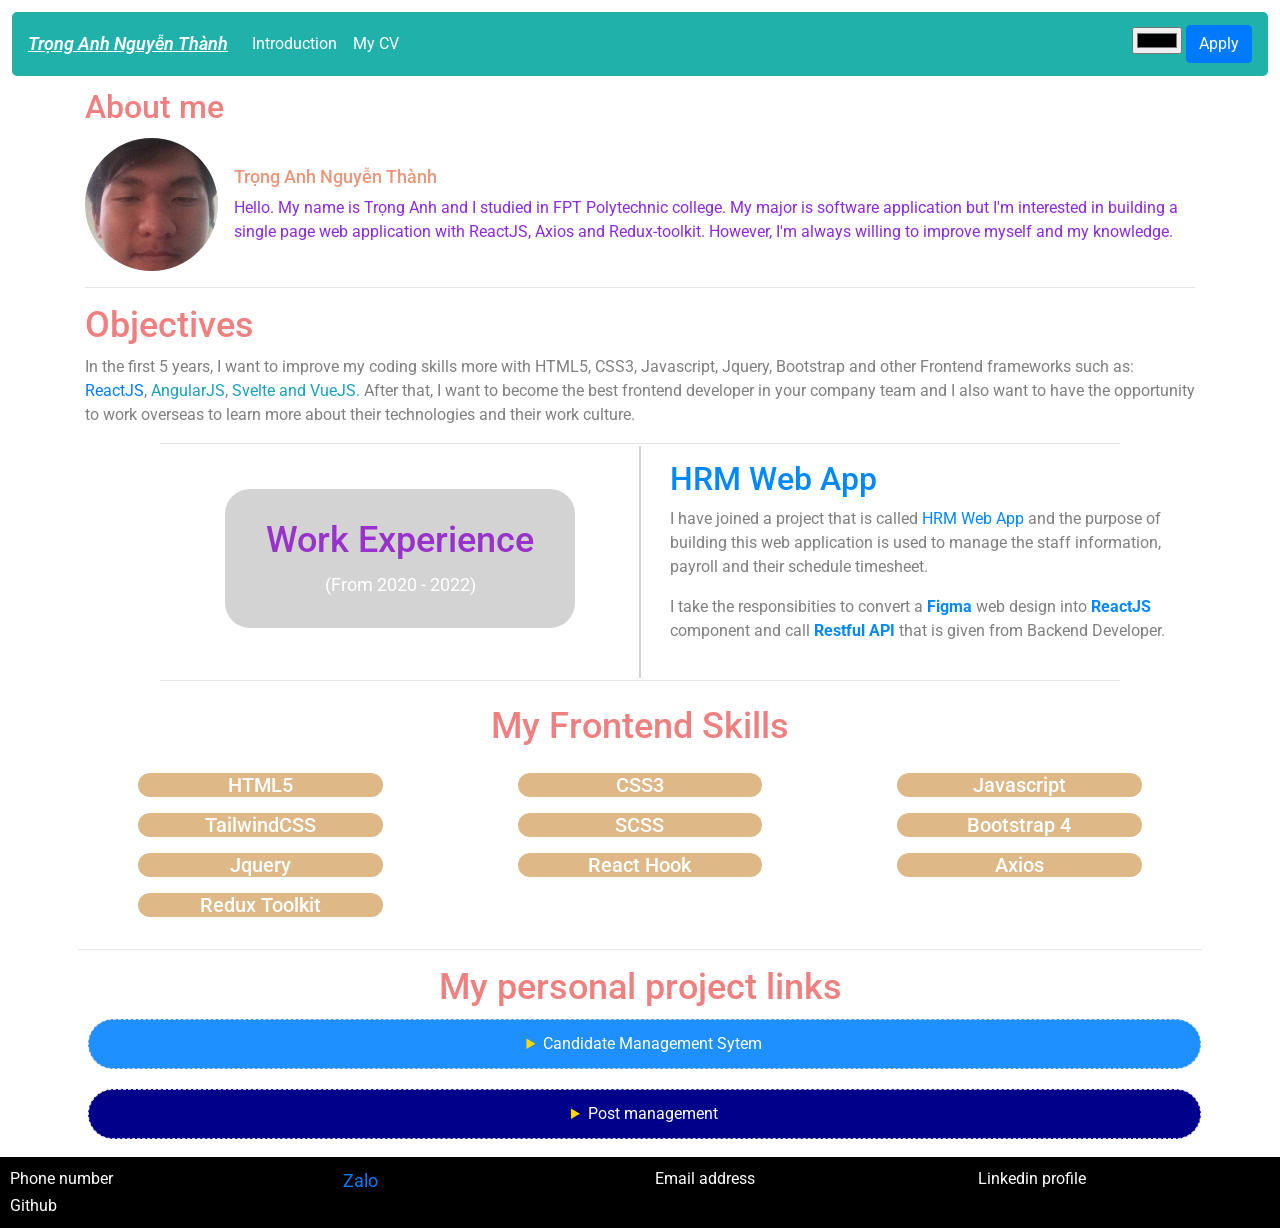
<file: index.html>
<!DOCTYPE html>
<html lang="en">
<head>
  <meta charset="UTF-8">
  <meta name="viewport" content="width=device-width, initial-scale=1.0">
  <title>My Portfolio Project</title>
  <link rel="stylesheet" href="./assets/css/bootstrap.min.css">
  <link rel="stylesheet" href="./assets/css/aos.css">
  <link rel="stylesheet" href="./assets/css/style.css">
</head>
<body>
  <nav class="navbar navbar-expand-lg navbar-light bg-portfolio">
    <a class="navbar-brand mt-2" href="index.html">
      <h1 class="firstName">Trọng Anh Nguyễn Thành</h1>
    </a>
    <button class="navbar-toggler" type="button" data-toggle="collapse" data-target="#navbarSupportedContent"
      aria-controls="navbarSupportedContent" aria-expanded="false" aria-label="Toggle navigation">
      <svg xmlns="http://www.w3.org/2000/svg" width="16" height="16" fill="currentColor" class="bi bi-list"
        viewBox="0 0 16 16">
        <path fill-rule="evenodd"
          d="M2.5 12a.5.5 0 0 1 .5-.5h10a.5.5 0 0 1 0 1H3a.5.5 0 0 1-.5-.5m0-4a.5.5 0 0 1 .5-.5h10a.5.5 0 0 1 0 1H3a.5.5 0 0 1-.5-.5m0-4a.5.5 0 0 1 .5-.5h10a.5.5 0 0 1 0 1H3a.5.5 0 0 1-.5-.5" />
      </svg>
    </button>
    <div class="collapse navbar-collapse" id="navbarSupportedContent">
      <ul class="navbar-nav mr-auto">
        <li class="nav-item active">
          <a class="nav-link text-white" href="index.html">Introduction<span class="sr-only">(current)</span></a>
        </li>
        <li class="nav-item">
          <a class="nav-link text-white" href="mycv.html">My CV</a>
        </li>
      </ul>
      <ul class="form-inline my-2 my-lg-0 list-unstyled">
        <li class="nav-item">
          <div class="input_color"></div>
        </li>
      </ul>
    </div>
  </nav>
  <div data-aos="zoom-in">
    <div class="section-introduction">
      <div class="container">
        <div class="aboutMe">
          <h2>About me</h2>
        </div>
        <div class="media">
          <img src="./assets/images/profile.jpg" class="mr-3 portfolio mt-1" alt="">
          <div class="media-body mt-sm-4">
            <h5 class="mt-2 about-me">Trọng Anh Nguyễn Thành</h5>
            <p class="introduction">
              Hello. My name is Trọng Anh and I studied in FPT Polytechnic college.
              My major is software application but I'm interested in building a single page web application with
              ReactJS,
              Axios and Redux-toolkit. However, I'm always willing to improve myself and my knowledge.
            </p>
          </div>
        </div>
        <hr class="w-100"/>
      </div>
    </div>
  </div>
  <div data-aos="zoom-in">
    <div class="container">
      <div class="section-objective">
        <h2>Objectives</h2>
        <p>
          In the first 5 years, I want to improve my coding skills more with HTML5, CSS3, Javascript, Jquery, Bootstrap
          and other Frontend frameworks such as:
          <span class="text-primary">ReactJS</span>,
          <span class="text-info">AngularJS</span>,
          <span class="text-info">Svelte and VueJS.</span>
          After that, I want to become the best frontend developer in your company team and I also want to have the
          opportunity to work
          overseas to learn more about their technologies and their work culture.
        </p>
      </div>
    </div>
  </div>
  <hr class="w-75"/>
  <div data-aos="zoom-in">
    <div class="container">
      <div class="section-experience">
        <div class="row">
          <div class="col-lg-4 col-md-4 col-sm-4 col-xs-4">
            <div class="workExp-spacing">
              <h2 class="workExp">Work Experience</h2>
              <span class="timeline">(From 2020 - 2022)</span>
            </div>
          </div>
          <div class="col-lg-4 col-md-4 col-sm-4 col-xs-4">
            <div class="border-exp d-none d-sm-block"></div>
          </div>
          <div class="col-lg-4 col-md-4 col-sm-4 col-xs-4">
            <div class="project-name-padding">
              <h2 class="project-name">HRM Web App</h2>
              <p class="project-content">
                I have joined a project that is called <span style="color:#08f">HRM Web App</span> and the purpose of
                building this web application
                is used to manage the staff information, payroll and their schedule timesheet.
              </p>
              <p class="project-content" id="project-content-second">
                I take the responsibities to convert a <span style="color:#08f; font-weight:bold">Figma</span> web design
                into
                <span style="color:#08f; font-weight:bold">ReactJS</span> component
                and call <span style="color:#08f; font-weight:bold">Restful API</span> that is given from Backend Developer.
              </p>
            </div>
          </div>
        </div>
      </div>
    </div>
    <hr class="w-75"/>
  </div>
  <div data-aos="zoom-in">
    <div class="container p-2">
      <div class="section-skills">
         <h2>My Frontend Skills</h2>
         <div class="row p-2">
           <div class="col-lg-4 col-md-4 col-sm-4 col-xs-4">
             <div class="section-wrapper">
               <h5 class="m-2">HTML5</h5>
             </div>
           </div>
           <div class="col-lg-4 col-md-4 col-sm-4 col-xs-4">
            <div class="section-wrapper">
              <h5 class="m-2">CSS3</h5>
            </div>
           </div>
           <div class="col-lg-4 col-md-4 col-sm-4 col-xs-4">
            <div class="section-wrapper">
              <h5 class="m-2">Javascript</h5>
            </div>
           </div>
           <div class="col-lg-4 col-md-4 col-sm-4 col-xs-4">
            <div class="section-wrapper">
              <h5 class="m-2">TailwindCSS</h5>
            </div>
           </div>
           <div class="col-lg-4 col-md-4 col-sm-4 col-xs-4">
            <div class="section-wrapper">
              <h5 class="m-2">SCSS</h5>
            </div>
           </div>
           <div class="col-lg-4 col-md-4 col-sm-4 col-xs-4">
            <div class="section-wrapper">
              <h5 class="m-2">Bootstrap 4</h5>
            </div>
           </div>
           <div class="col-lg-4 col-md-4 col-sm-4 col-xs-4">
            <div class="section-wrapper">
              <h5 class="m-2">Jquery</h5>
            </div>
           </div>
           <div class="col-lg-4 col-md-4 col-sm-4 col-xs-4">
            <div class="section-wrapper">
              <h5 class="m-2">React Hook</h5>
            </div>
           </div>
           <div class="col-lg-4 col-md-4 col-sm-4 col-xs-4">
            <div class="section-wrapper">
              <h5 class="m-2">Axios</h5>
            </div>
           </div>
           <div class="col-lg-4 col-md-4 col-sm-4 col-xs-4">
            <div class="section-wrapper">
              <h5 class="m-2">Redux Toolkit</h5>
            </div>
           </div>
         </div>
      </div>
      <hr/>
      <div class="projects">
        <h2>My personal project links</h2>
        <div id="personal_projects"></div>
      </div>
    </div>
  </div>
  <footer class="footer">
    <div class="row">
      <div class="col-lg-3 col-md-3 col-sm-3 col-xs-3">
        <a href="tel:0961847448" class="footer-contact">Phone number</a>
      </div>
      <div class="col-lg-3 col-md-3 col-sm-3 col-xs-3">
        <a href="https://chat.zalo.me/" class="footer-social">Zalo</a>
      </div>
      <div class="col-lg-3 col-md-3 col-sm-3 col-xs-3">
        <a href="mailto:tronganhnguyen222@gmail.com" class="footer-contact">Email address</a>
      </div>
      <div class="col-lg-3 col-md-3 col-sm-3 col-xs-3">
        <a href="https://www.linkedin.com/in/tr%E1%BB%8Dng-anh-nguy%E1%BB%85n-th%C3%A0nh-517789183/"
          class="footer-contact">Linkedin profile</a>
      </div>
      <div class="col-lg-3 col-md-3 col-sm-3 col-xs-3">
        <a href="https://github.com/tronganhnguyenthanh/MyPortfolio" class="footer-contact">Github</a>
      </div>
    </div>
  </footer>
  <script src="./assets/js/aos.js"></script>
  <script src="https://code.jquery.com/jquery-3.2.1.slim.min.js" integrity="sha384-KJ3o2DKtIkvYIK3UENzmM7KCkRr/rE9/Qpg6aAZGJwFDMVNA/GpGFF93hXpG5KkN" crossorigin="anonymous"></script>
  <script src="https://cdn.jsdelivr.net/npm/popper.js@1.12.9/dist/umd/popper.min.js" integrity="sha384-ApNbgh9B+Y1QKtv3Rn7W3mgPxhU9K/ScQsAP7hUibX39j7fakFPskvXusvfa0b4Q" crossorigin="anonymous"></script>
  <script src="https://cdn.jsdelivr.net/npm/bootstrap@4.0.0/dist/js/bootstrap.min.js" integrity="sha384-JZR6Spejh4U02d8jOt6vLEHfe/JQGiRRSQQxSfFWpi1MquVdAyjUar5+76PVCmYl" crossorigin="anonymous"></script>
  <script src="./assets/js/script.js"></script>
  <script>
    AOS.init()
  </script>
</body>
</html>
</file>
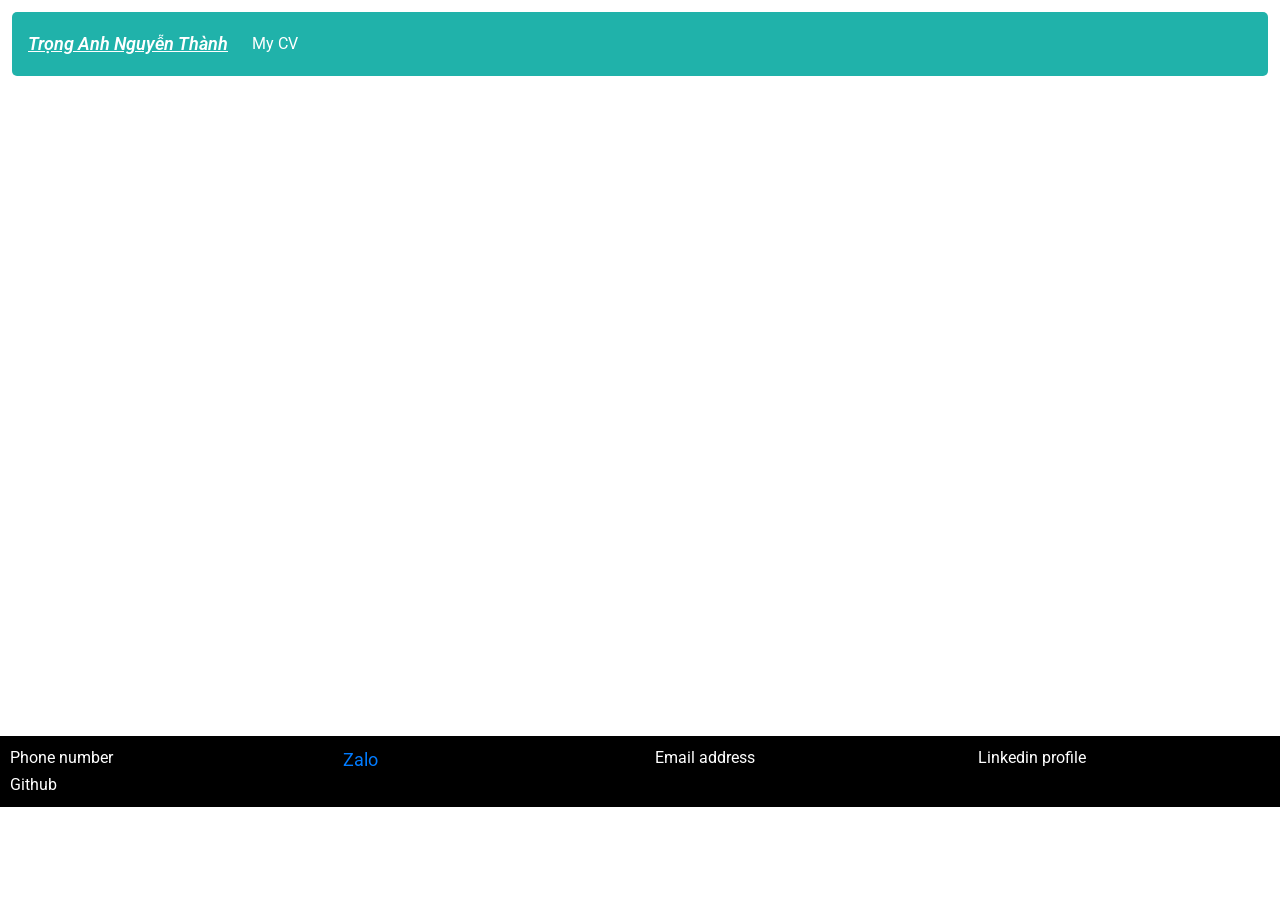
<file: mycv.html>
<!DOCTYPE html>
<html lang="en">
<head>
  <meta charset="UTF-8">
  <meta name="viewport" content="width=device-width, initial-scale=1.0">
  <title>My CV</title>
  <link rel="stylesheet" href="./assets/css/style.css">
  <link rel="stylesheet" href="./assets/css/bootstrap.min.css">
</head>
<body>
  <nav class="navbar navbar-expand-lg navbar-light bg-portfolio">
    <a class="navbar-brand mt-2" href="index.html">
      <h1 class="firstName">Trọng Anh Nguyễn Thành</h1>
    </a>
    <button class="navbar-toggler" type="button" data-toggle="collapse" data-target="#navbarSupportedContent"
      aria-controls="navbarSupportedContent" aria-expanded="false" aria-label="Toggle navigation">
      <svg xmlns="http://www.w3.org/2000/svg" width="16" height="16" fill="currentColor" class="bi bi-list"
        viewBox="0 0 16 16">
        <path fill-rule="evenodd"
          d="M2.5 12a.5.5 0 0 1 .5-.5h10a.5.5 0 0 1 0 1H3a.5.5 0 0 1-.5-.5m0-4a.5.5 0 0 1 .5-.5h10a.5.5 0 0 1 0 1H3a.5.5 0 0 1-.5-.5m0-4a.5.5 0 0 1 .5-.5h10a.5.5 0 0 1 0 1H3a.5.5 0 0 1-.5-.5" />
      </svg>
    </button>
    <div class="collapse navbar-collapse" id="navbarSupportedContent">
      <ul class="navbar-nav mr-auto">
        <li class="nav-item">
          <a class="nav-link text-white" href="mycv.html">My CV</a>
        </li>
      </ul>
    </div>
  </nav>
  <div class="container p-2">
    <div class="embed-responsive embed-responsive-16by9">
      <iframe class="embed-responsive-item iframe-custom" src="https://drive.google.com/file/d/1xd91kAHn3y_hmsFZEvyPe-v2NW_ebzXR/preview" allowfullscreen></iframe>
    </div>
  </div>
  <footer class="footer">
    <div class="row">
      <div class="col-lg-3 col-md-3 col-sm-3 col-xs-3">
        <a href="tel:0961847448" class="footer-contact">Phone number</a>
      </div>
      <div class="col-lg-3 col-md-3 col-sm-3 col-xs-3">
        <a href="https://chat.zalo.me/" class="footer-social">Zalo</a>
      </div>
      <div class="col-lg-3 col-md-3 col-sm-3 col-xs-3">
        <a href="mailto:tronganhnguyen222@gmail.com" class="footer-contact">Email address</a>
      </div>
      <div class="col-lg-3 col-md-3 col-sm-3 col-xs-3">
        <a href="https://www.linkedin.com/in/tr%E1%BB%8Dng-anh-nguy%E1%BB%85n-th%C3%A0nh-517789183/"
          class="footer-contact">Linkedin profile</a>
      </div>
      <div class="col-lg-3 col-md-3 col-sm-3 col-xs-3">
        <a href="https://github.com/tronganhnguyenthanh/MyPortfolio" class="footer-contact">Github</a>
      </div>
    </div>
  </footer>  
  <script src="https://code.jquery.com/jquery-3.2.1.slim.min.js" integrity="sha384-KJ3o2DKtIkvYIK3UENzmM7KCkRr/rE9/Qpg6aAZGJwFDMVNA/GpGFF93hXpG5KkN" crossorigin="anonymous"></script>
  <script src="https://cdn.jsdelivr.net/npm/popper.js@1.12.9/dist/umd/popper.min.js" integrity="sha384-ApNbgh9B+Y1QKtv3Rn7W3mgPxhU9K/ScQsAP7hUibX39j7fakFPskvXusvfa0b4Q" crossorigin="anonymous"></script>
  <script src="https://cdn.jsdelivr.net/npm/bootstrap@4.0.0/dist/js/bootstrap.min.js" integrity="sha384-JZR6Spejh4U02d8jOt6vLEHfe/JQGiRRSQQxSfFWpi1MquVdAyjUar5+76PVCmYl" crossorigin="anonymous"></script>
</body>
</html>
</file>
<file: assets/css/style.css>
@import url("https://fonts.googleapis.com/css2?family=Roboto:wght@400;700&display=swap");
body{
 font-family:"Roboto", sans-serif;
}

html{
 overflow-x:hidden;
 overflow-y:scroll;
}

.portfolio{
  width:12%;
  border-radius:50%;
}

.bg-portfolio{
  border-radius:5px;
  background-color:lightseagreen;
  margin:12px;
}

.firstName{
  font-size:18px;
  color:#fff;
  font-style:italic;
  text-decoration:underline;
  font-weight:600;
}

.section-introduction{
  width:100%;
  height:auto;
}

.about-me{
  font-size:18px;
  color:darksalmon;
  font-style:bold;
}

.aboutMe{
  color:lightcoral;
}

.introduction{
  color:blueviolet;
}

.section-introduction > .container > h2{
  font-size:48px;
  color:lightcoral;
}

.section-objective > h2{
  font-size:36px;
  color:lightcoral;
}

.section-objective > p{
  color:gray;
}

.section-experience > h2{
  text-align:center;
  color:lightcoral;
}

.border-exp{
  width:0;
  height:232px;
  border:1px solid lightgray;
  margin:-14px auto;
}

.workExp{
  font-size:36px;
  text-align:center;
  color:darkorchid;
  white-space:nowrap;
}

.timeline{
  padding:70px;
  color:#fff;
  font-size:18px;
  white-space:nowrap;
}

.workExp-spacing{
  width:100%;
  height:auto;
  background-color:lightgray;
  padding:30px;
  border-radius:25px;
  margin-left:140px;
  margin-top:29px;
}

.project-name{
  color:#08f;
}

.projects > h2{
  font-size:36px;
  color:lightcoral;
  text-align:center;
}

.project-content{
  color:gray;
}

.project-name-padding{
  margin-left:-175px;
}

.section-skills > h2{
  font-size:36px;
  color:lightcoral;
  text-align:center;
}

.section-wrapper{
  width:70%;
  height:auto;
  border:none;
  background-color:burlywood;
  border-radius:20px;
  margin:0 auto;
}

.section-wrapper > h5{
  text-align:center;
  color:#fff;
}

.footer{
  width:100%;
  height:auto;
  background-color:#000000;
  padding:10px;
}

.footer-social{
  font-size:18px;
  padding:10px;
}

.footer-social:hover{
  text-decoration:none;
}

.footer-contact{
  color:#fff;
}

.footer-contact:hover{
  text-decoration:none;
  color:#fff;
}

.form-control:focus{
  box-shadow:none !important;
}

.form-control{
  border-radius:50px !important;
}

iframe{
 border:none;
}

.btn-bg-portfolio{
  border-radius:5px;
  background-color:lightseagreen;
  margin:12px;
  border:none;
  color:#fff;
  cursor:pointer;
  box-shadow:none;
}

ul li{
 list-style-type:none;
}

summary{
  width:99%;
  height:auto;
  border:1px dashed lightgray;
  padding:12px;
  margin:10px;
  text-align:center;
  border-radius:30px;
  color:#fff;
}

summary::marker{
 color:gold;
}

ul li{
 text-align:center;
}

.searchEngine-spacing-top{
  padding-top:25% !important;
}

.iframe-custom{
  width:100% !important;
  height:150vh;
}

@media (max-width: 576px){
  .nav-link{
    padding: .5rem 0rem;
  }
  
  .project-name-padding{
    margin-left:0;
    padding:20px;
  }

  .section-wrapper{
    margin:0 auto;
  }

  .footer{
    padding:20px;
  }

  .footer-social{
    padding:0;
    margin-left:150px;
  }

  .footer-contact{
    margin-left:130px
  }

  .workExp-spacing{
    margin-left:0;
  }
}
</file>
